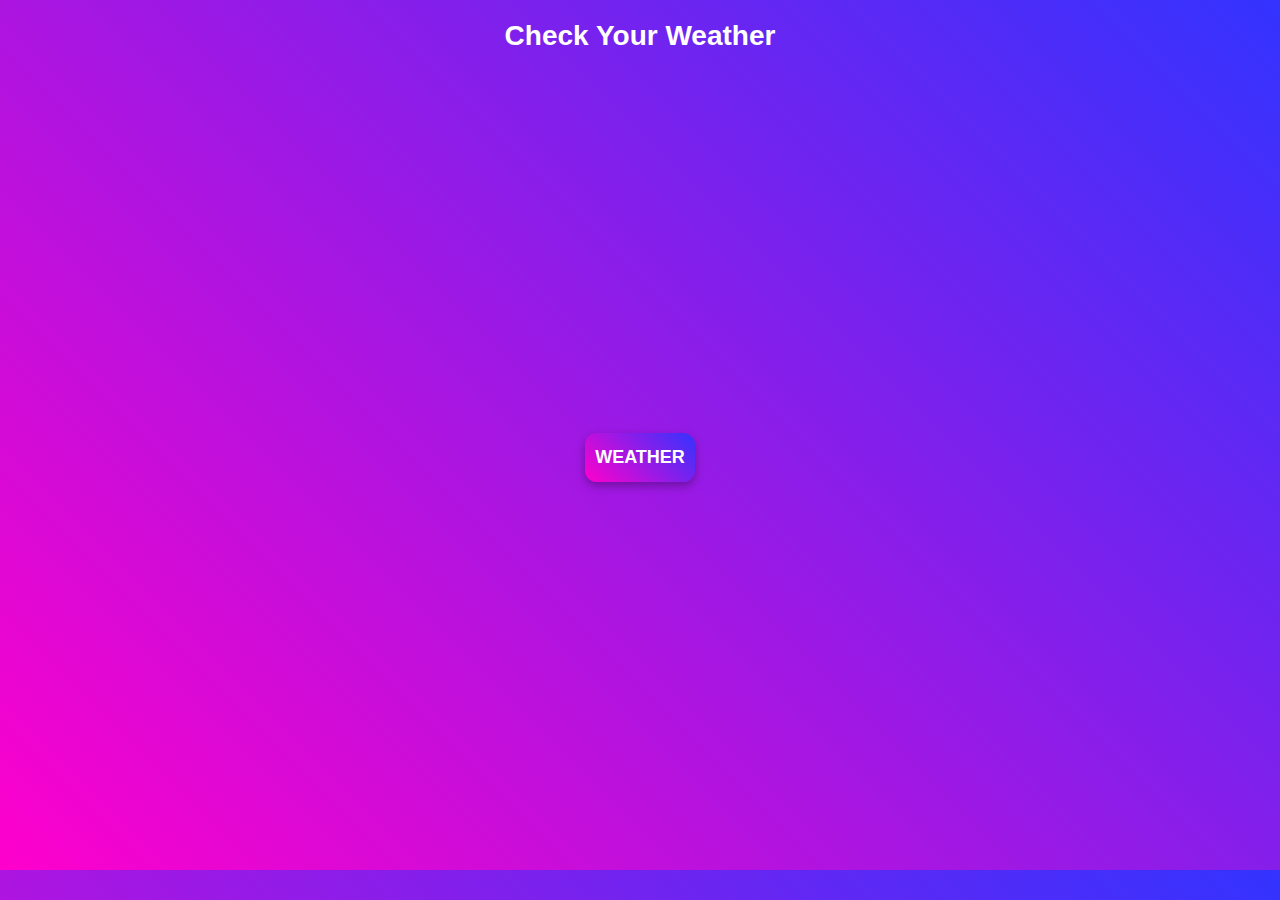
<file: index.html>
<!DOCTYPE html>
<html lang="en">
<head>
    <meta charset="UTF-8">
    <meta name="viewport" content="width=device-width, initial-scale=1.0">
    <title> Indian Weather</title>
    <link href="https://cdn.jsdelivr.net/npm/bootstrap@5.3.8/dist/css/bootstrap.min.css" rel="stylesheet" integrity="sha384-sRIl4kxILFvY47J16cr9ZwB07vP4J8+LH7qKQnuqkuIAvNWLzeN8tE5YBujZqJLB" crossorigin="anonymous">
    <link rel="stylesheet" href="app.css"> 
      <link rel="icon" type="image/png" href="./world.png">

<script async src="https://pagead2.googlesyndication.com/pagead/js/adsbygoogle.js?client=ca-pub-8558927248945676"
     crossorigin="anonymous"></script>


</head>
<body>
   
   <!-- container - header -->
  <div class="container text-center my-4" id="header">
    <div class="row">
      <div class="col">
        <strong>Check Your Weather</strong>
      </div>
    </div>
  </div>

  <!-- container - button -->
  <div class="container text-center" id="container">
    <div class="row">
      <div class="col">
        <button id="weatherBtn" class="btn btn-primary btn-lg">WEATHER</button>
      </div>
    </div>
  </div>
</body>
<script src="https://cdn.jsdelivr.net/npm/bootstrap@5.3.8/dist/js/bootstrap.bundle.min.js" integrity="sha384-FKyoEForCGlyvwx9Hj09JcYn3nv7wiPVlz7YYwJrWVcXK/BmnVDxM+D2scQbITxI" crossorigin="anonymous"></script>
<script src="main.js"></script>
</html>
</file>
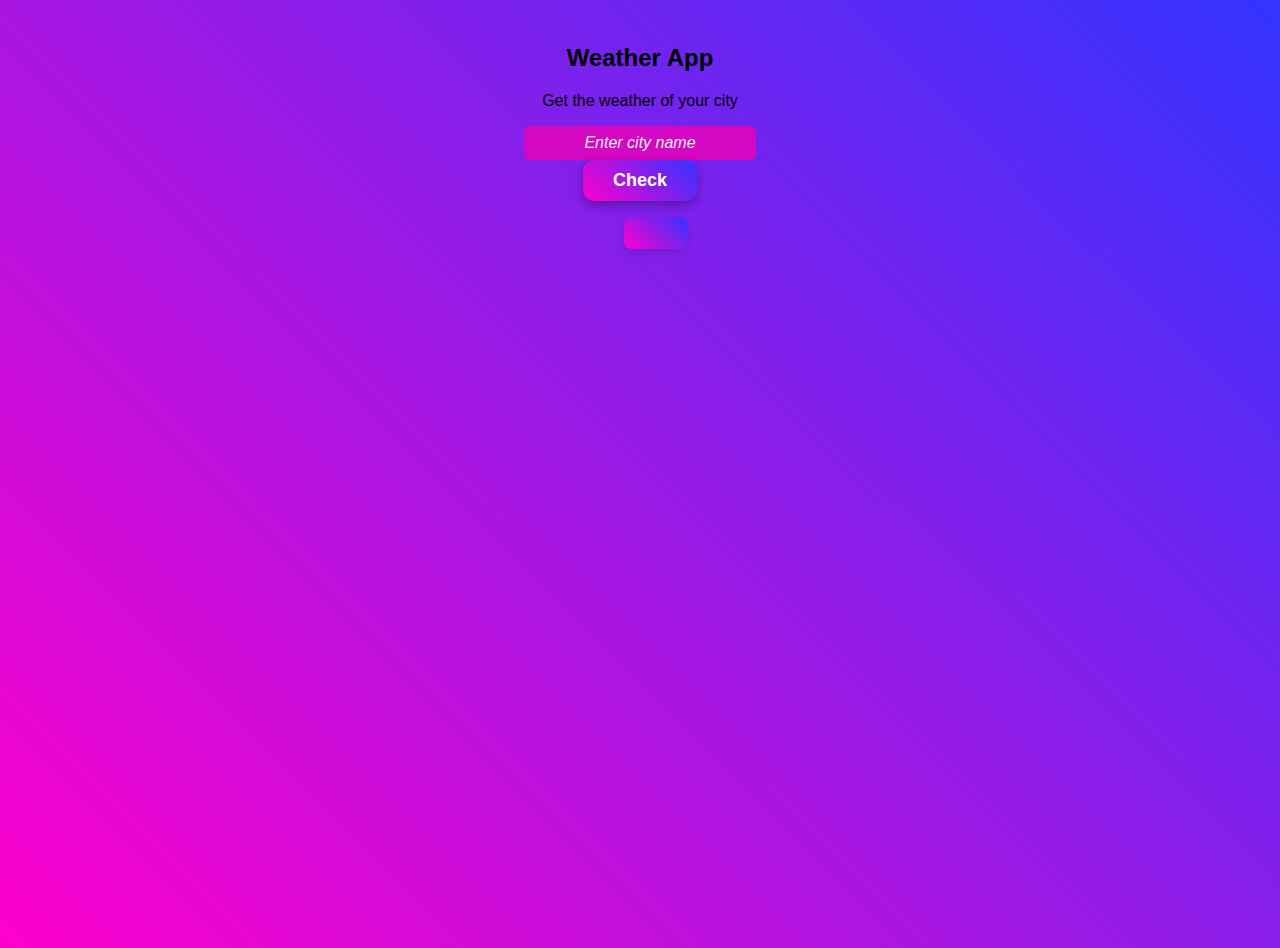
<file: interface.html>
<!DOCTYPE html>
<html lang="en">
<head>
    <meta charset="UTF-8">
    <meta name="viewport" content="width=device-width, initial-scale=1.0">
    <title>Indian Weather</title>
     <link href="https://cdn.jsdelivr.net/npm/bootstrap@5.3.8/dist/css/bootstrap.min.css" rel="stylesheet" integrity="sha384-sRIl4kxILFvY47J16cr9ZwB07vP4J8+LH7qKQnuqkuIAvNWLzeN8tE5YBujZqJLB" crossorigin="anonymous">
    <link rel="stylesheet" href="interface.css">
   
</head>
<body>
    <!-- container content -->
     <div class="container" id="inputContainer">
        <div class="row">
            <div class="col-12">
                <h2>Weather App</h2>
                <p>Get the weather of your city</p>
            </div>
        </div>
     </div>
     
     <!-- contaniner for input tag  -->

<div class="container" id="inputBox">
    <div class="row">
        <div class="col-12">
           <input type="text" placeholder="Enter city name" id="cityInput">
        </div>  
    </div>
</div>

<!-- submit - button -->

<div class="container" id="containerBtn">
    <div class="row">
        <div class="col-12" id="Btn">
            <button id="weatherbtn">Check</button>

        </div>

    </div>

</div>

<!-- container for output  -->
<div class="container" id="outputContainer">
    <div class="row">
        <div class="col-12" id="outputBox">
            <span id="cityName"> </span>
    
            
        </div>
    </div>

</body>
<script src="interface.js"></script>
<script src="https://cdn.jsdelivr.net/npm/bootstrap@5.3.8/dist/js/bootstrap.bundle.min.js" integrity="sha384-FKyoEForCGlyvwx9Hj09JcYn3nv7wiPVlz7YYwJrWVcXK/BmnVDxM+D2scQbITxI" crossorigin="anonymous"></script>

</html>
</file>
<file: app.css>
body {
  background: linear-gradient(45deg, #ff00cc, #3333ff);
}

#container {
   display: flex;
   height: 90vh;
   width: 100%;              /* 100vh → 100% fix */
   justify-content: center;
   align-items: center;
}

#header {
   display: flex;
   justify-content: center;
   margin-top: 20px;
}

#header strong {
   font-size: 28px;
   font-weight: bold;
   color: white;
   text-align: center;
   user-select: none;
font-family: Verdana, Geneva, Tahoma, sans-serif;

   
}
#header strong:hover {
   background: linear-gradient(45deg, #ff00cc, #3333ff);
   -webkit-background-clip: text;
   -webkit-text-fill-color: transparent;
   background-clip: text;
   
}

#btn {
   display: flex;
   justify-content: center;
   align-items: center;
   user-select: none;
}

button {
   padding: 14px 10px;
   border: none;
   border-radius: 12px;
   font-size: 18px;
   font-weight: bold;
   color: #fff;
   background: linear-gradient(45deg, #ff00cc, #3333ff);
   box-shadow: 0 4px 10px rgba(0,0,0,0.3);
   cursor: pointer;
   transition: all 0.6s ease;
}

button:hover {
   background: linear-gradient(45deg, #3333ff, #ff00cc);
   transform: scale(1.10);
   color: aqua;
}
</file>
<file: interface.css>
/* Center all containers */
        body {
            font-family: Arial, sans-serif;
            min-height: 100vh;
            display: flex;
            flex-direction: column;
            align-items: center;
            padding: 1rem;
          background: linear-gradient(45deg, #ff00cc, #3333ff);
        }

        /* Error message */
        #errorMsg p {
            text-align: center;
            color: red;
            font-weight: bold;
        }

        /* Input container */
        #inputContainer h2 {
            text-align: center;
        }
        #inputContainer p {
            text-align: center;
            margin-bottom: 1rem;
        }

        /* Input box */
        #cityInput {
            width: 100%;
            max-width: 200px;
            display: block;
            margin: 0 auto;
            padding: 0.5rem 1rem;
            font-size: 1rem;
            border-radius: 6px;
            border: none;
            /* border: 1px solid #ccc; */
            text-align: center;
            background-color: #d407c3;
            color: rgb(227, 227, 241);
           
        }

        #cityInput::placeholder {
            color: #eee;
            font-style: italic;
        }

        /* Button */
  #weatherbtn {
            padding: 10px 30px;
   border: none;
   border-radius: 12px;
   font-size: 18px;
   font-weight: bold;
   color: #fff;
   background: linear-gradient(45deg, #ff00cc, #3333ff);
   box-shadow: 0 4px 10px rgba(0,0,0,0.3);
   cursor: pointer;
   transition: all 0.6s ease;
        }

        

#weatherbtn:hover {
   background: linear-gradient(45deg, #3333ff, #ff00cc);
   transform: scale(1.10);
   color: aqua;
}


        /* Output box */
        #outputBox {
            width: 100%;
            max-width: 400px;
            margin: 1rem auto;
            padding: 1rem;
            text-align: center;
            color: rgb(8, 241, 59);
          
            border-radius: 8px;
           background: linear-gradient(45deg, #ff00cc, #3333ff);
            box-shadow: 0px 4px 8px rgba(0,0,0,0.1);
        }

        /* Small devices adjustments */
        @media (max-width: 576px) {
            #cityInput, #weatherbtn, #outputBox {
                font-size: 0.9rem;
                padding: 0.4rem 0.8rem;
            }
        }
</file>
